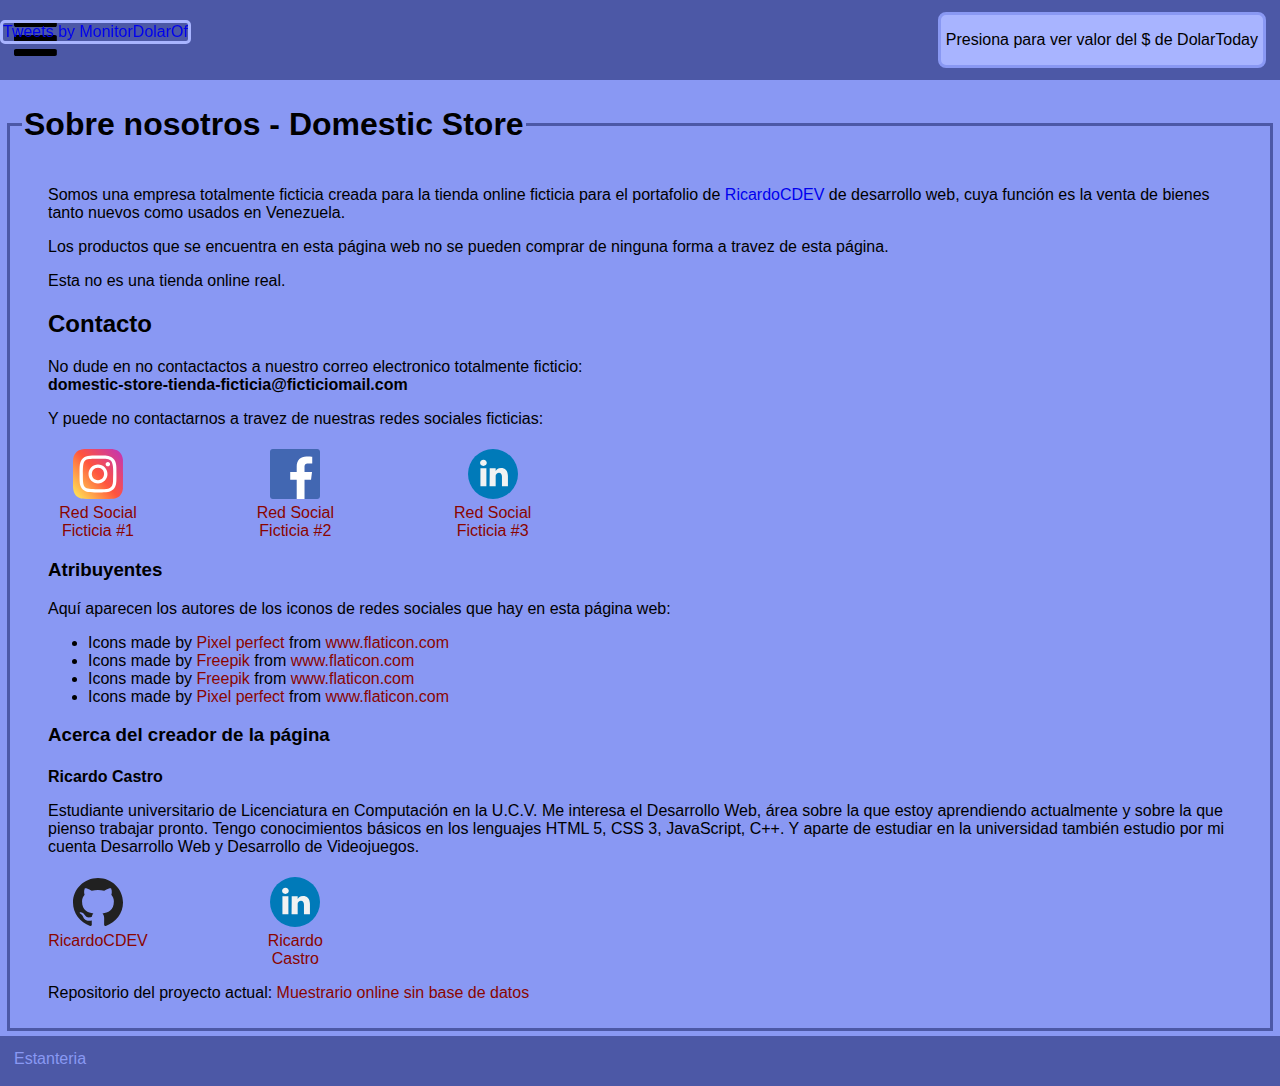
<file: pages/about.html>
<!DOCTYPE html>
<html>
	<head>
		<title>Domestic Store - Sobre Nosotros</title>
		<meta charset="UTF-8">
		
		<!--************ESTILOS***********-->
		<meta name="viewport" content="width=device-width, initial-scale=1.0">
		<link rel="stylesheet" href="../css/styles.css">
		<link rel="stylesheet" href="../css/generic-page-styles.css">
		<link rel="stylesheet" href="../css/fontello.css">
	</head>
	
	
	<body>
		<!--************INICIO DE HEADER************-->
		<div class="background2">
			
		</div>
		<header>
			<input type="checkbox" id="menu-bar">
			<label for="menu-bar" class="icon-menu"></label>
			<nav>
				<ul>
					<a href="../index.html"><li class="menu-bar-link">Estanteria</li></a>
					<a href="about.html"><li class="menu-bar-link">Sobre Nosotros</li></a>
				</ul>
			</nav>
			<input type="checkbox" id="cotization-bar">
			<label for="cotization-bar" class="cotization-label">
				<div class="dolar-cotization-container">
					<p>Presiona para ver valor del $ de DolarToday</p>
				</div>
			</label>
			<div class="background">
			
			</div>
			<span class="twitter-span">
				<a class="twitter-timeline" data-lang="es" data-width="400" data-height="400" data-theme="dark" href="https://twitter.com/MonitorDolarOf?ref_src=twsrc%5Etfw">Tweets by MonitorDolarOf</a> <script async src="https://platform.twitter.com/widgets.js" charset="utf-8"></script>
			</span>
		</header>
		<!--************FIN DE HEADER************-->

		
		<!--************INICIO DE MAIN************-->
		<main>
			<!--************INICIO DE DE LA SECCION DE FILTROS************-->
			<section class="filter-section">
				<fieldset class="filter generic-main-fieldset">
					<legend><h1>Sobre nosotros - Domestic Store</h1></legend>
					<div class="about-info">
                        <p>Somos una empresa totalmente ficticia creada para la tienda online ficticia para el portafolio de <a href="https://github.com/RicardoCDEV">RicardoCDEV</a> de desarrollo web, cuya función es la venta de bienes tanto nuevos como usados en Venezuela.</p>
                        <p>Los productos que se encuentra en esta página web no se pueden comprar de ninguna forma a travez de esta página.</p>
                        <p>Esta no es una tienda online real.</p>
                        <h2 class="about-contact">Contacto</h2>
                        <p>No dude en no contactactos a nuestro correo electronico totalmente ficticio: <br><strong>domestic-store-tienda-ficticia@ficticiomail.com</strong></p>
                        <p>Y puede no contactarnos a travez de nuestras redes sociales ficticias:</p>
                        <div class="social-media-container">
                            <div class="social-media">
                                <img src="[data-uri]" />
                                <a href="#">Red Social Ficticia #1</a>
                            </div>
                            <div class="social-media">
                                <img src="[data-uri]" />
                                <a href="#">Red Social Ficticia #2</a>
                            </div>
                            <div class="social-media">
                                <img src="[data-uri]" />
                                <a href="#">Red Social Ficticia #3</a>
                            </div>
                        </div>

                        <h3>Atribuyentes</h3>
                        <p>Aquí aparecen los autores de los iconos de redes sociales que hay en esta página web:</p>
                        <ul class="atributions-list">
                            <li>
                                <div>
                                    Icons made by <a href="https://www.flaticon.com/authors/pixel-perfect" title="Pixel perfect">Pixel perfect</a> from <a href="https://www.flaticon.com/" title="Flaticon">www.flaticon.com</a>
                                </div>
                            </li>
                            <li>
                                <div>
                                    Icons made by <a href="https://www.flaticon.com/authors/freepik" title="Freepik">Freepik</a> from <a href="https://www.flaticon.com/" title="Flaticon">www.flaticon.com</a>
                                </div>
                            </li>
                            <li>
                                <div>
                                    Icons made by <a href="https://www.flaticon.com/authors/freepik" title="Freepik">Freepik</a> from <a href="https://www.flaticon.com/" title="Flaticon">www.flaticon.com</a>
                                </div>
                            </li>
                            <li>
                                <div>
                                    Icons made by <a href="https://www.flaticon.com/authors/pixel-perfect" title="Pixel perfect">Pixel perfect</a> from <a href="https://www.flaticon.com/" title="Flaticon">www.flaticon.com</a>
                                </div>
                            </li>
                        </ul>
                        <h3>Acerca del creador de la página</h3>
                        <h4 class="creator-name">Ricardo Castro</h4>
                        <p>Estudiante universitario de Licenciatura en Computación en la U.C.V. Me interesa el Desarrollo Web, área sobre la que estoy aprendiendo actualmente y sobre la que pienso trabajar pronto. Tengo conocimientos básicos en los lenguajes HTML 5, CSS 3, JavaScript, C++. Y aparte de estudiar en la universidad también estudio por mi cuenta Desarrollo Web y Desarrollo de Videojuegos.</p>
                        <div class="creator-info">
                            <div class="social-media">
                                <img src="[data-uri]" />
                                <a href="https://github.com/RicardoCDEV" target="_blank">RicardoCDEV</a>
                            </div>
                            <div class="social-media">
                                <img src="[data-uri]" />
                                <a href="https://www.linkedin.com/in/ricardo-castro-a5106a184/" target="_blank">Ricardo Castro</a>
                            </div>
                        </div>
                        <p>Repositorio del proyecto actual: <a href="https://github.com/RicardoCDEV/muestrario-online-sin-base-de-datos/tree/gh-pages" target="_blank"class="repo-link">Muestrario online sin base de datos</a></p>
                    </div>
				</fieldset>
			</section>
		</main>
		<!--************FIN DE MAIN************-->
		
		<!--************INICIO DE FOOTER************-->
		<footer>
				<a href="../index.html" class="footer-link">Estanteria</a>
		</footer>
		<!--************FIN DE FOOTER************-->

		<!--************INICIO DE LOS SCRIPTS************-->
		<script src="../js/general.js"></script>
		<!--************FIN DE LOS SCRIPTS************-->
	</body>
	
</html>
</file>
<file: css/styles.css>
﻿@import url(cabecera.css);
@import url(main.css);
@import url(footer.css);

body{
	margin: 0;
	background-color: #8998F3;
	font-family: Vegur, 'PT Sans', Verdana, sans-serif;
}

a{
	text-decoration: none;
}
</file>
<file: css/generic-page-styles.css>
.generic-main-fieldset{
    min-height: 500px;
}

.about-info{
    padding: 0 26px;
}

.social-media-container, .creator-info{
    display: grid;
    grid-template-columns: repeat(6, 1fr);
    width: 100%;
}

.social-media{
    width: 100px;
    text-align: center;
}

.social-media img{
    width: 50px;
    display: block;
    margin: 5px auto;
}

.social-media a, .atributions-list a, .repo-link{
    text-decoration: none;
    color:rgb(138, 5, 0);
}

.creator-name{
    margin-bottom: 0;
}

@media(max-width: 739px){
	.generic-main-fieldset{
        border-width: 0px;
        padding-left: 0px;
    }

    .generic-main-fieldset>legend{
        margin-left: 20px;
    }

}
</file>
<file: css/fontello.css>
@font-face {
  font-family: 'fontello';
  src: url('../font/fontello.eot?92141289');
  src: url('../font/fontello.eot?92141289#iefix') format('embedded-opentype'),
       url('../font/fontello.woff2?92141289') format('woff2'),
       url('../font/fontello.woff?92141289') format('woff'),
       url('../font/fontello.ttf?92141289') format('truetype'),
       url('../font/fontello.svg?92141289#fontello') format('svg');
  font-weight: normal;
  font-style: normal;
}
/* Chrome hack: SVG is rendered more smooth in Windozze. 100% magic, uncomment if you need it. */
/* Note, that will break hinting! In other OS-es font will be not as sharp as it could be */
/*
@media screen and (-webkit-min-device-pixel-ratio:0) {
  @font-face {
    font-family: 'fontello';
    src: url('../font/fontello.svg?92141289#fontello') format('svg');
  }
}
*/
 
 [class^="icon-"]:before, [class*=" icon-"]:before {
  font-family: "fontello";
  font-style: normal;
  font-weight: normal;
  speak: never;
 
  display: inline-block;
  text-decoration: inherit;
  width: 1em;
  margin-right: .2em;
  text-align: center;
  /* opacity: .8; */
 
  /* For safety - reset parent styles, that can break glyph codes*/
  font-variant: normal;
  text-transform: none;
 
  /* fix buttons height, for twitter bootstrap */
  line-height: 1em;
 
  /* Animation center compensation - margins should be symmetric */
  /* remove if not needed */
  margin-left: .2em;
 
  /* you can be more comfortable with increased icons size */
  /* font-size: 120%; */
 
  /* Font smoothing. That was taken from TWBS */
  -webkit-font-smoothing: antialiased;
  -moz-osx-font-smoothing: grayscale;
 
  /* Uncomment for 3D effect */
  /* text-shadow: 1px 1px 1px rgba(127, 127, 127, 0.3); */
}
 
.icon-basket:before { content: '\e800'; } /* '' */
.icon-ok:before { content: '\e801'; } /* '' */
.icon-menu:before { content: '\f0c9'; } /* '' */
</file>
